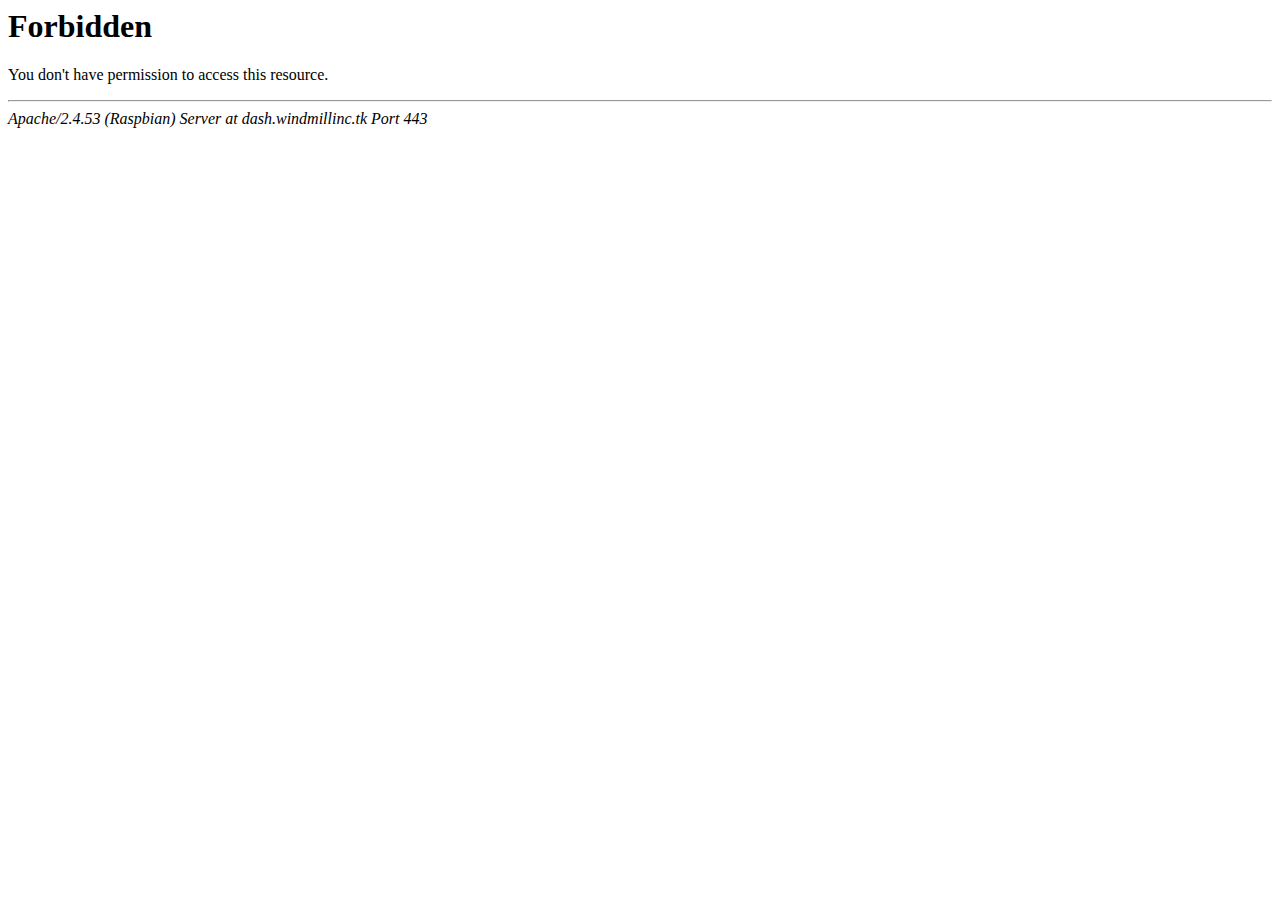
<file: dashboard/messenger/forbidden.html>
<!DOCTYPE HTML PUBLIC "-//IETF//DTD HTML 2.0//EN">
<html><head>
<title>403 Forbidden</title>
<h1>Forbidden</h1>
<p>You don't have permission to access this resource.</p>
<hr>
<address>Apache/2.4.53 (Raspbian) Server at dash.windmillinc.tk Port 443</address>
</body></html>
</file>
